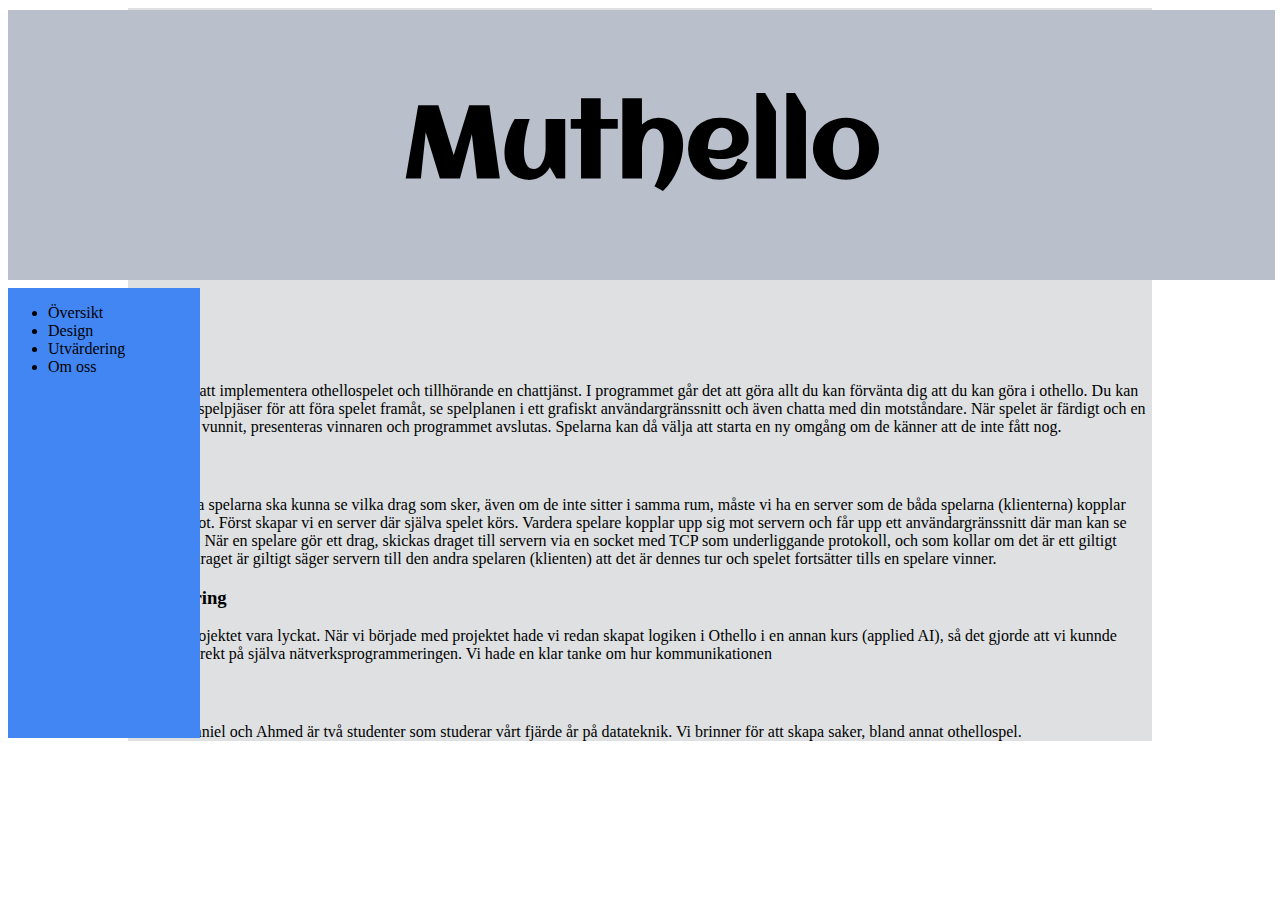
<file: index.htm>
<!DOCTYPE html>
<html>
  <head>
    <meta charset="UTF-8">
    <title>Muthello</title>
    <link rel="stylesheet" type="text/css" href="stylesheet.css">
    <link href='https://fonts.googleapis.com/css?family=Aclonica' rel='stylesheet'>
  </head>
  <body>
    <div class="header" >
       <h2 class="rubrik"> Muthello </h2>
     </div>

     <div class="listcontainer" >
       <ul>
         <li> Översikt </li>
         <li> Design </li>
         <li> Utvärdering </li>
          <li>Om oss </li>
       </ul>
     </div>

     <div class="writingBox" >
       <h3>Översikt</h3>
       <p>
         Vi har valt att implementera othellospelet och tillhörande en chattjänst. I programmet går det att göra allt du kan förvänta dig att du kan göra i othello.
         Du kan lägga dina spelpjäser för att föra spelet framåt, se spelplanen i ett grafiskt användargränssnitt och även chatta med din motståndare. När spelet är färdigt
         och en spelare har vunnit, presenteras vinnaren och programmet avslutas. Spelarna kan då välja att starta en ny omgång om de känner att de inte fått nog.

       </p>

       <h3>Design</h3>
       <p>För att båda spelarna ska kunna se vilka drag som sker, även om de inte sitter i samma rum, måste vi ha en server som de båda spelarna (klienterna)
         kopplar upp sig emot. Först skapar vi en server där själva spelet körs. Vardera spelare kopplar upp sig mot servern och får upp ett användargränssnitt där
         man kan se spelplanen. När en spelare gör ett drag, skickas draget till servern via en socket med TCP som underliggande protokoll, och som kollar om det är ett giltigt drag. Om draget är giltigt säger servern till den andra
         spelaren (klienten) att det är dennes tur och spelet fortsätter tills en spelare vinner.
       </p>

       <h3>Utvärdering</h3>
       <p>Vi anser projektet vara lyckat. När vi började med projektet hade vi redan skapat logiken i Othello i en annan kurs (applied AI), så det gjorde att vi kunnde hoppa in direkt på själva nätverksprogrammeringen.
         Vi hade en klar tanke om hur kommunikationen
       </p>
       <h3>Om oss</h3>
       <p> Vi heter Daniel och Ahmed är två studenter som studerar vårt fjärde år på datateknik. Vi brinner för att skapa saker,
         bland annat othellospel.
       </p>

     </div>


  </body>
</html>
</file>
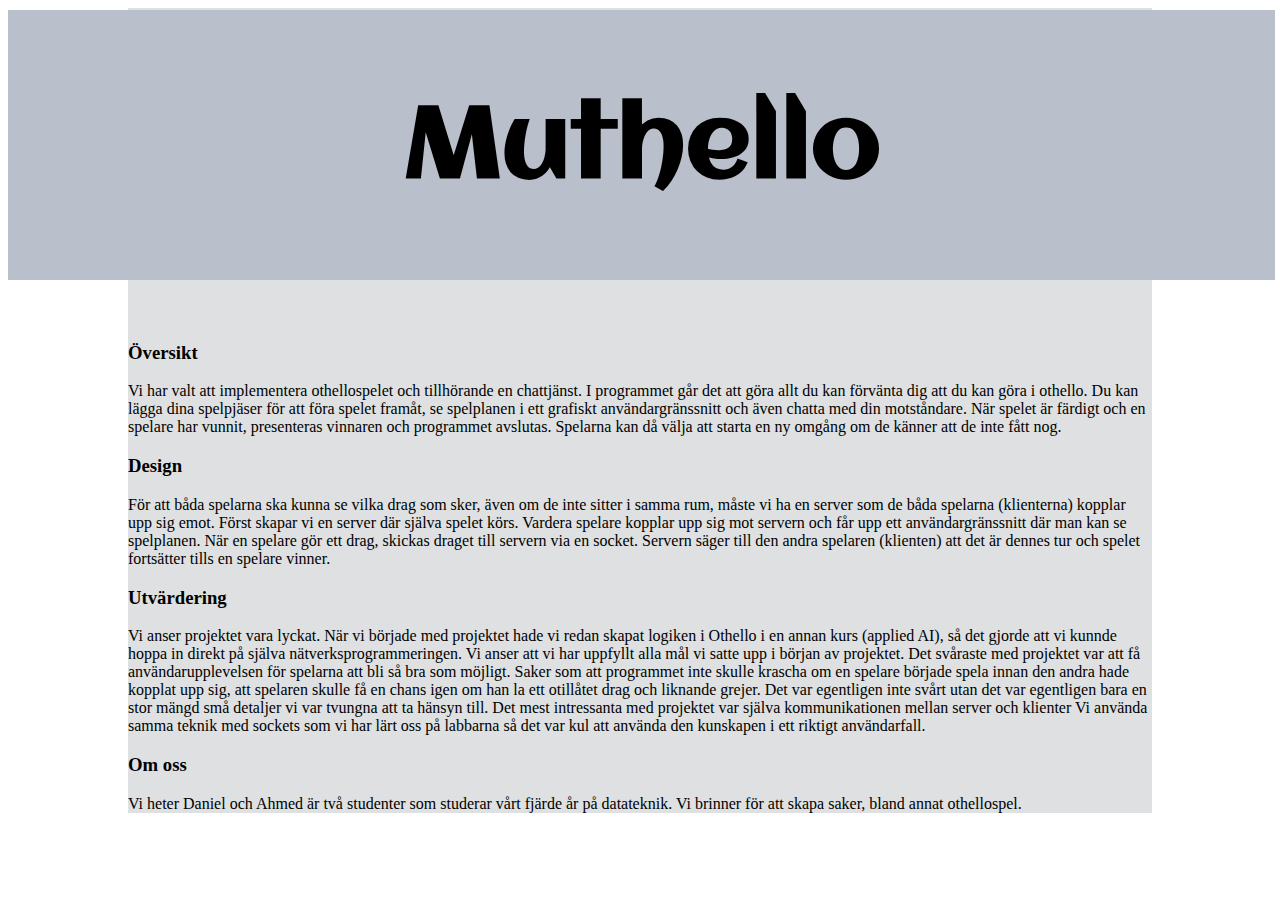
<file: index.html>
<!DOCTYPE html>
<html>
  <head>
    <meta charset="UTF-8">
    <title>Muthello</title>
    <link rel="stylesheet" type="text/css" href="stylesheet.css">
    <link href='https://fonts.googleapis.com/css?family=Aclonica' rel='stylesheet'>
  </head>
  <body>
    <div class="header" >
       <h2 class="rubrik"> Muthello </h2>
     </div>



     <div class="writingBox" style="overflow:scroll height: 400px;">
       <h3>Översikt</h3>
       <p>
         Vi har valt att implementera othellospelet och tillhörande en chattjänst. I programmet går det att göra allt du kan förvänta dig att du kan göra i othello.
         Du kan lägga dina spelpjäser för att föra spelet framåt, se spelplanen i ett grafiskt användargränssnitt och även chatta med din motståndare. När spelet är färdigt
         och en spelare har vunnit, presenteras vinnaren och programmet avslutas. Spelarna kan då välja att starta en ny omgång om de känner att de inte fått nog.

       </p>

       <h3>Design</h3>
       <p>För att båda spelarna ska kunna se vilka drag som sker, även om de inte sitter i samma rum, måste vi ha en server som de båda spelarna (klienterna)
         kopplar upp sig emot. Först skapar vi en server där själva spelet körs. Vardera spelare kopplar upp sig mot servern och får upp ett användargränssnitt där
         man kan se spelplanen. När en spelare gör ett drag, skickas draget till servern via en socket. Servern säger till den andra
         spelaren (klienten) att det är dennes tur och spelet fortsätter tills en spelare vinner.
       </p>

       <h3>Utvärdering</h3>
       <p>Vi anser projektet vara lyckat. När vi började med projektet hade vi redan skapat logiken i Othello i en annan kurs (applied AI), så det gjorde att vi kunnde hoppa in direkt på själva nätverksprogrammeringen.
         Vi anser att vi har uppfyllt alla mål vi satte upp i början av projektet. Det svåraste med projektet var att få användarupplevelsen för spelarna att bli så bra som möjligt. Saker som att programmet inte skulle krascha om en spelare
         började spela innan den andra hade kopplat upp sig, att spelaren skulle få en chans igen om han la ett otillåtet drag och liknande grejer. Det var egentligen inte svårt utan det var egentligen bara en stor mängd små detaljer vi var tvungna att ta hänsyn till.

         Det mest intressanta med projektet var själva kommunikationen mellan server och klienter Vi använda samma teknik med sockets som vi har lärt oss på labbarna så det var kul att använda den kunskapen i ett riktigt användarfall.

       </p>
       <h3>Om oss</h3>
       <p> Vi heter Daniel och Ahmed är två studenter som studerar vårt fjärde år på datateknik. Vi brinner för att skapa saker,
         bland annat othellospel.
       </p>

     </div>


  </body>
</html>
</file>
<file: stylesheet.css>
.header {
  width: 99vw;
  height: 30vh;
  background-color: #b9c0cc;
  position: fixed;
  top: 10px
}

.rubrik{
  text-align: center;
  font-family: 'Aclonica';
  font-size: 100px;
}

.listcontainer {
  width: 15vw;
  height: 50vh;
  background-color: #4286f4;
  position:fixed;
  top: 32vh;
}


.writingBox {
  background-color: #dee0e2;
  width: 80vw;
  padding-top: 35vh;
  margin-left: auto;
  margin-right: auto;
  display: block;
  padding: auto;
}
</file>
